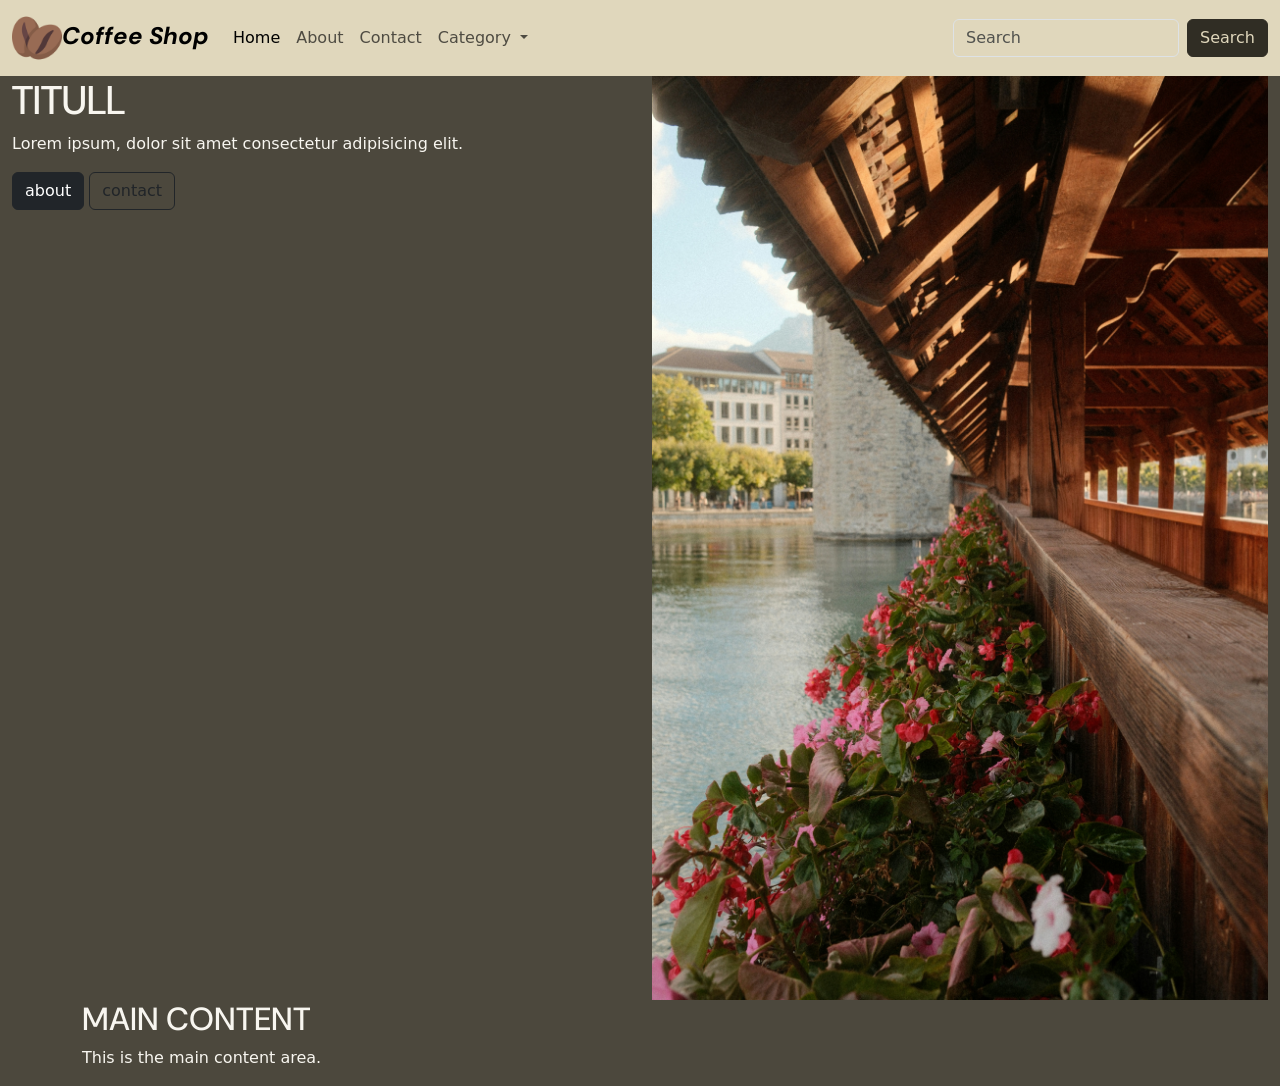
<file: index.html>
<!doctype html>
<html lang="en">
  <head>
    <meta charset="UTF-8" />
    <meta name="viewport" content="width=device-width, initial-scale=1.0" />
    <title>Home Page</title>
    <!--CSS Bootstrap-->
    <link
      href="https://cdn.jsdelivr.net/npm/bootstrap@5.3.9/dist/css/bootstrap.min.css"
      rel="stylesheet"
      integrity="sha384-yEPZ7jP9S0QKiUQ0m3jjsO4ProIW7wvR9gXkI7JOGa2XVsw53Yke2bsdkBbjmmiX"
      crossorigin="anonymous"
    />
    <!--CSS jone vendoset e fundit qe te ket prioritet nga i bootstrapit-->
    <link rel="stylesheet" href="css/style.css" />
  </head>
  <body>
    <!--Nis header-->

    <!-- NIS NAVBAR-->
    <nav class="navbar navbar-expand-lg">
      <div class="container-fluid">
        <a class="navbar-brand" href="index.html"
          ><img src="images/logo.png" alt="" />Coffee Shop</a
        >
        <button
          class="navbar-toggler"
          type="button"
          data-bs-toggle="collapse"
          data-bs-target="#navbarSupportedContent"
          aria-controls="navbarSupportedContent"
          aria-expanded="false"
          aria-label="Toggle navigation"
        >
          <span class="navbar-toggler-icon"></span>
        </button>
        <div class="collapse navbar-collapse" id="navbarSupportedContent">
          <ul class="navbar-nav me-auto mb-2 mb-lg-0">
            <li class="nav-item">
              <a class="nav-link active" aria-current="page" href="index.html"
                >Home</a
              >
            </li>
            <li class="nav-item">
              <a class="nav-link" href="about.html">About</a>
            </li>
            <li class="nav-item">
              <a class="nav-link" href="contact.html">Contact</a>
            </li>
            <li class="nav-item dropdown">
              <a
                class="nav-link dropdown-toggle"
                href="#"
                role="button"
                data-bs-toggle="dropdown"
                aria-expanded="false"
              >
                Category
              </a>
              <ul class="dropdown-menu">
                <li><a class="dropdown-item" href="#">Action</a></li>
                <li><a class="dropdown-item" href="#">Another action</a></li>
                <li><hr class="dropdown-divider" /></li>
                <li>
                  <a class="dropdown-item" href="#">Something else here</a>
                </li>
              </ul>
            </li>
          </ul>
          <form class="d-flex" role="search">
            <input
              class="form-control me-2"
              type="search"
              placeholder="Search"
              aria-label="Search"
            />
            <button class="btn btn-success" type="submit">Search</button>
          </form>
        </div>
      </div>
    </nav>
    <!-- FUND NAVBAR-->
    <header>
      <section class="container-fluid">
        <div class="row">
          <div class="col-12 col-md-6">
            <h1>TITULL</h1>
            <p>Lorem ipsum, dolor sit amet consectetur adipisicing elit.</p>
            <a href="about.html" class="btn btn-dark">about</a>
            <a href="contact.html" class="btn btn-outline-dark">contact</a>
          </div>
          <div class="col-12 col-md-6">
            <!--per tl 12 per tablet e larte 6 rreshta-->
            <img src="images/lule.jpg" alt="" class="img-fluid" />
          </div>
        </div>
      </section>
    </header>

    <!--Fund header-->
    <!--main-->
    <main>
      <section class="container">
        <div class="row">
          <div class="col-12">
            <h2>MAIN CONTENT</h2>
            <p>This is the main content area.</p>
          </div>
        </div>
      </section>
    </main>
    <!-- fund main-->
    <!--JSS Boosstrap-->
    <script
      src="https://cdn.jsdelivr.net/npm/bootstrap@5.3.9/dist/js/bootstrap.bundle.min.js"
      integrity="sha384-WyOxWvTyr1QaMPfiPJSv76iReVthorl5uWlFtZPyK0IEB0hGzo9y5Bp9mYanr8Bu"
      crossorigin="anonymous"
    ></script>
    <!--JSS -->
    <script src="js/index.js"></script>
  </body>
</html>
</file>
<file: css/style.css>
/*Fonts*/

@import url("https://fonts.googleapis.com/css2?family=DM+Sans:wght@400;500;600;700&display=swap");

/*Colors*/
:root {
  --color-primary-brand-1: #f8f6f0;
  --color-primary-brand-2: #e0d7bc;
  --color-primary-light-1: #ffffff;
  --color-primary-light-2: #fbfaf9;
  --color-primary-light-3: #ecebe8;
  --color-primary-dark-1: #302d24;
  --color-primary-dark-2: #4c483d;
  --color-primary-dark-3: #666358;
  --title-font: "DM Sans", sans-serif;
  --text-font: system-ui, -apple-system, "Segoe UI", sans-serif;
}
*,
*::before,
*::after {
  margin: 0;
  padding: 0;
  box-sizing: border-box;
}
body {
  font-size: 1em;
  line-height: 1.5;
  font-family: var(--text-font);
  background-color: var(--color-primary-dark-2);
  color: var(--color-primary-brand-1);
}
a {
  color: var(--color-primary-brand-1);
  text-decoration: none;
}

h1,
h2,
h3,
h4,
h5,
h6 {
  font-family: var(--title-font);
}

/*style navbar*/
.navbar {
  background-color: var(--color-primary-brand-2);
}

/*.nav-link,
.navbar-nav .nav-link.active {
  color: var(--color-primary-light-3);
}*/

.btn-success,
.btn-success:active {
  background-color: var(--color-primary-dark-1);
  border-color: var(--color-primary-dark-1);
  color: var(--color-primary-brand-2);
}

.btn-success:hover {
  background-color: transparent;
  color: var(--color-primary-dark-1);
}

.navbar-brand > img {
  width: 50px;
  height: 50px;
}

.navbar-brand {
  font-family: var(--title-font);
  font-size: 1.5em;
  font-style: italic;
  font-weight: bolder;
}

.carousel-item,
.carousel-item img {
  height: 300px;
  object-fit: cover;
}

/* Contact page */
.contact-page .contact-hero {
  min-height: 19rem;
  display: flex;
  align-items: center;
  color: var(--color-primary-light-1);
  background:
    linear-gradient(90deg, rgb(26 23 19 / 78%), rgb(26 23 19 / 28%)),
    url("../images/lule.jpg") center 48% / cover;
}

.contact-page .contact-hero .container {
  padding-top: 4rem !important;
  padding-bottom: 4rem !important;
}

.contact-page .contact-card {
  color: var(--color-primary-dark-1);
  background-color: var(--color-primary-light-1);
  border: 0;
  border-radius: 1rem;
  box-shadow: 0 1rem 2.5rem rgb(0 0 0 / 12%);
}

.contact-page .form-control {
  padding: 0.75rem 1rem;
  border-color: var(--color-primary-light-3);
}

.contact-page .form-control:focus {
  border-color: var(--color-primary-brand-2);
  box-shadow: 0 0 0 0.25rem rgb(224 215 188 / 35%);
}

.contact-page .contact-details {
  color: var(--color-primary-brand-1);
  background-color: var(--color-primary-dark-1);
}

.contact-page .contact-detail {
  color: inherit;
  background-color: rgb(255 255 255 / 8%);
  transition: background-color 160ms ease;
}

.contact-page .contact-detail:hover,
.contact-page .contact-detail:focus-visible {
  background-color: rgb(255 255 255 / 15%);
}

.contact-page .contact-icon {
  display: grid;
  width: 2.75rem;
  height: 2.75rem;
  flex: 0 0 2.75rem;
  place-items: center;
  color: var(--color-primary-dark-1);
  background-color: var(--color-primary-brand-2);
  border-radius: 50%;
}

.contact-page .contact-footer {
  color: var(--color-primary-brand-1);
  background-color: var(--color-primary-dark-1);
}

.contact-page .footer-brand {
  color: inherit;
  font-family: var(--title-font);
  font-size: 1.4rem;
  font-style: italic;
  font-weight: 700;
}

.contact-page .footer-brand img {
  width: 3rem;
  height: 3rem;
  object-fit: contain;
}

.contact-page .footer-heading {
  color: var(--color-primary-brand-2);
}

.contact-page .footer-copy {
  color: rgb(248 246 240 / 75%);
}

.contact-page .footer-link {
  color: inherit;
  transition: color 160ms ease;
}

.contact-page .footer-link:hover,
.contact-page .footer-link:focus-visible {
  color: var(--color-primary-brand-2);
}

.contact-page .footer-bottom {
  border-top: 1px solid rgb(248 246 240 / 18%);
  color: rgb(248 246 240 / 65%);
}

.form-control {
  background-color: var(--color-brand-1);
}
</file>
